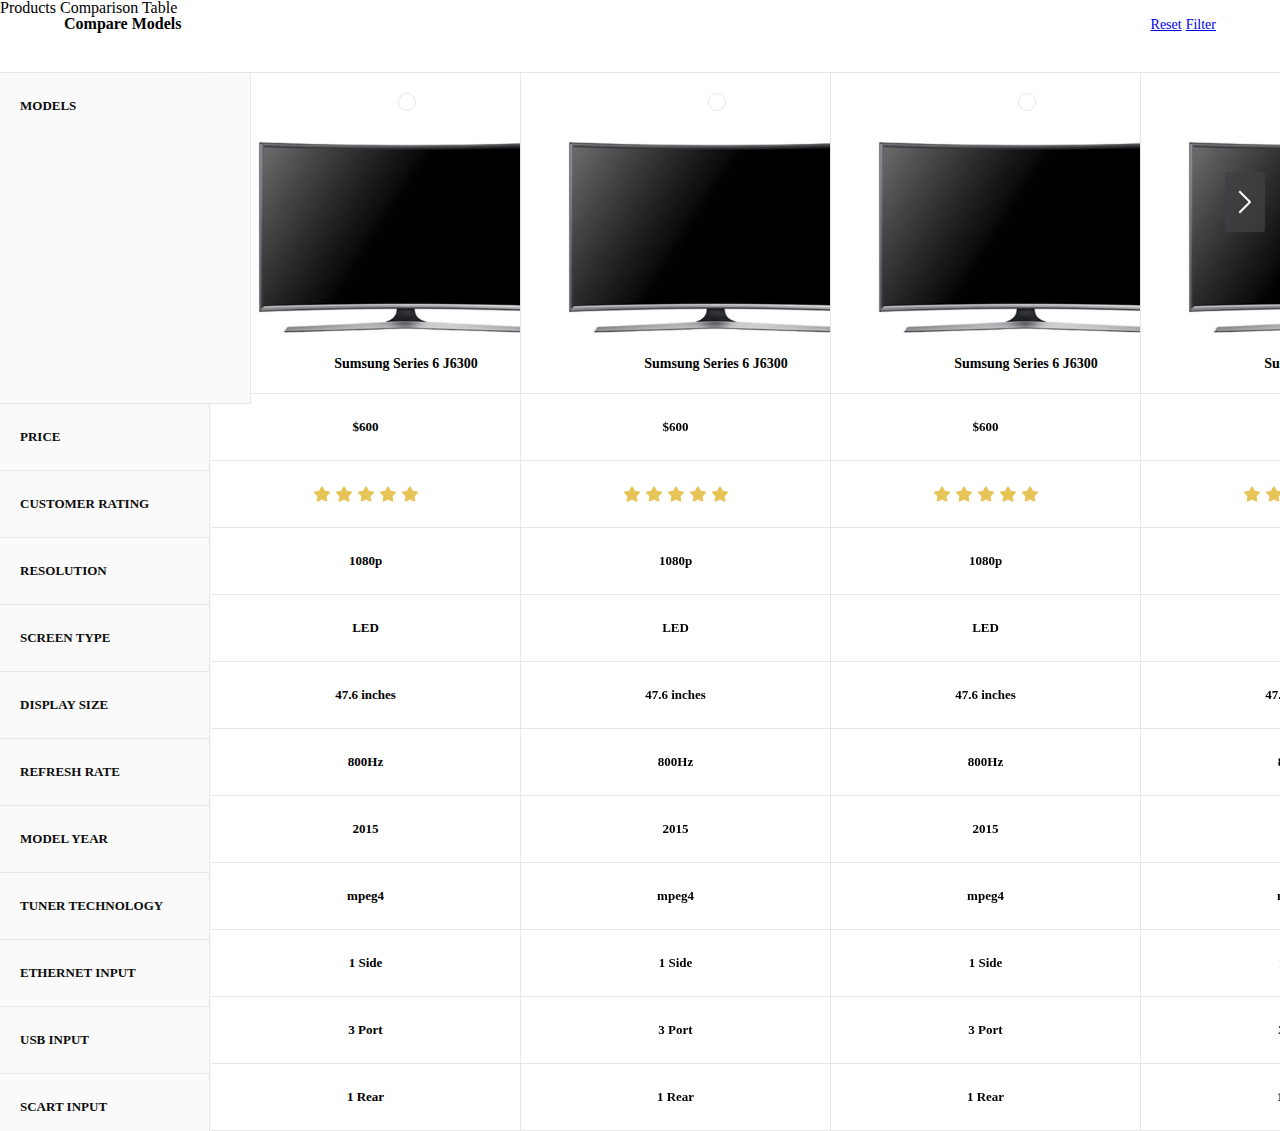
<file: static/assets/plugins/products-comparison-table/index.html>
<!doctype html>
<html lang="en" class="no-js">
<head>
	<meta charset="UTF-8">
	<meta name="viewport" content="width=device-width, initial-scale=1">
	<link href='https://fonts.googleapis.com/css?family=Source+Sans+Pro:300,400,600' rel='stylesheet' type='text/css'>

	<link rel="stylesheet" href="css/reset.css"> <!-- CSS reset -->
	<link rel="stylesheet" href="css/style.css"> <!-- Resource style -->
	<script src="js/modernizr.js"></script> <!-- Modernizr -->
  	
	<title>Products Comparison Table | CodyHouse</title>
</head>
<body>
	<section class="cd-intro">
		<h1>Products Comparison Table</h1>
	</section> <!-- .cd-intro -->

	<section class="cd-products-comparison-table">
		<header>
			<h2>Compare Models</h2>

			<div class="actions">
				<a href="#0" class="reset">Reset</a>
				<a href="#0" class="filter">Filter</a>
			</div>
		</header>

		<div class="cd-products-table">
			<div class="features">
				<div class="top-info">Models</div>
				<ul class="cd-features-list">
					<li>Price</li>
					<li>Customer Rating</li>
					<li>Resolution</li>
					<li>Screen Type</li>
					<li>Display Size</li>
					<li>Refresh Rate</li>
					<li>Model Year</li>
					<li>Tuner Technology</li>
					<li>Ethernet Input</li>
					<li>USB Input</li>
					<li>Scart Input</li>
				</ul>
			</div> <!-- .features -->
			
			<div class="cd-products-wrapper">
				<ul class="cd-products-columns">
					<li class="product">
						<div class="top-info">
							<div class="check"></div>
							<img src="img/product.png" alt="product image">
							<h3>Sumsung Series 6 J6300</h3>
						</div> <!-- .top-info -->

						<ul class="cd-features-list">
							<li>$600</li>
							<li class="rate"><span>5/5</span></li>
							<li>1080p</li>
							<li>LED</li>
							<li>47.6 inches</li>
							<li>800Hz</li>
							<li>2015</li>
							<li>mpeg4</li>
							<li>1 Side</li>
							<li>3 Port</li>
							<li>1 Rear</li>
						</ul>
					</li> <!-- .product -->

					<li class="product">
						<div class="top-info">
							<div class="check"></div>
							<img src="img/product.png" alt="product image">
							<h3>Sumsung Series 6 J6300</h3>
						</div> <!-- .top-info -->

						<ul class="cd-features-list">
							<li>$600</li>
							<li class="rate"><span>5/5</span></li>
							<li>1080p</li>
							<li>LED</li>
							<li>47.6 inches</li>
							<li>800Hz</li>
							<li>2015</li>
							<li>mpeg4</li>
							<li>1 Side</li>
							<li>3 Port</li>
							<li>1 Rear</li>
						</ul>
					</li> <!-- .product -->

					<li class="product">
						<div class="top-info">
							<div class="check"></div>
							<img src="img/product.png" alt="product image">
							<h3>Sumsung Series 6 J6300</h3>
						</div> <!-- .top-info -->

						<ul class="cd-features-list">
							<li>$600</li>
							<li class="rate"><span>5/5</span></li>
							<li>1080p</li>
							<li>LED</li>
							<li>47.6 inches</li>
							<li>800Hz</li>
							<li>2015</li>
							<li>mpeg4</li>
							<li>1 Side</li>
							<li>3 Port</li>
							<li>1 Rear</li>
						</ul>
					</li> <!-- .product -->

					<li class="product">
						<div class="top-info">
							<div class="check"></div>
							<img src="img/product.png" alt="product image">
							<h3>Sumsung Series 6 J6300</h3>
						</div> <!-- .top-info -->

						<ul class="cd-features-list">
							<li>$600</li>
							<li class="rate"><span>5/5</span></li>
							<li>1080p</li>
							<li>LED</li>
							<li>47.6 inches</li>
							<li>800Hz</li>
							<li>2015</li>
							<li>mpeg4</li>
							<li>1 Side</li>
							<li>3 Port</li>
							<li>1 Rear</li>
						</ul>
					</li> <!-- .product -->

					<li class="product">
						<div class="top-info">
							<div class="check"></div>
							<img src="img/product.png" alt="product image">
							<h3>Sumsung Series 6 J6300</h3>
						</div> <!-- .top-info -->

						<ul class="cd-features-list">
							<li>$600</li>
							<li class="rate"><span>5/5</span></li>
							<li>1080p</li>
							<li>LED</li>
							<li>47.6 inches</li>
							<li>800Hz</li>
							<li>2015</li>
							<li>mpeg4</li>
							<li>1 Side</li>
							<li>3 Port</li>
							<li>1 Rear</li>
						</ul>
					</li> <!-- .product -->

					<li class="product">
						<div class="top-info">
							<div class="check"></div>
							<img src="img/product.png" alt="product image">
							<h3>Sumsung Series 6 J6300</h3>
						</div> <!-- .top-info -->

						<ul class="cd-features-list">
							<li>$600</li>
							<li class="rate"><span>5/5</span></li>
							<li>1080p</li>
							<li>LED</li>
							<li>47.6 inches</li>
							<li>800Hz</li>
							<li>2015</li>
							<li>mpeg4</li>
							<li>1 Side</li>
							<li>3 Port</li>
							<li>1 Rear</li>
						</ul>
					</li> <!-- .product -->

					<li class="product">
						<div class="top-info">
							<div class="check"></div>
							<img src="img/product.png" alt="product image">
							<h3>Sumsung Series 6 J6300</h3>
						</div> <!-- .top-info -->

						<ul class="cd-features-list">
							<li>$600</li>
							<li class="rate"><span>5/5</span></li>
							<li>1080p</li>
							<li>LED</li>
							<li>47.6 inches</li>
							<li>800Hz</li>
							<li>2015</li>
							<li>mpeg4</li>
							<li>1 Side</li>
							<li>3 Port</li>
							<li>1 Rear</li>
						</ul>
					</li> <!-- .product -->

					<li class="product">
						<div class="top-info">
							<div class="check"></div>
							<img src="img/product.png" alt="product image">
							<h3>Sumsung Series 6 J6300</h3>
						</div> <!-- .top-info -->

						<ul class="cd-features-list">
							<li>$600</li>
							<li class="rate"><span>5/5</span></li>
							<li>1080p</li>
							<li>LED</li>
							<li>47.6 inches</li>
							<li>800Hz</li>
							<li>2015</li>
							<li>mpeg4</li>
							<li>1 Side</li>
							<li>3 Port</li>
							<li>1 Rear</li>
						</ul>
					</li> <!-- .product -->
				</ul> <!-- .cd-products-columns -->
			</div> <!-- .cd-products-wrapper -->
			
			<ul class="cd-table-navigation">
				<li><a href="#0" class="prev inactive">Prev</a></li>
				<li><a href="#0" class="next">Next</a></li>
			</ul>
		</div> <!-- .cd-products-table -->
	</section> <!-- .cd-products-comparison-table -->
<script src="js/jquery-2.1.4.js"></script>
<script src="js/main.js"></script> <!-- Resource jQuery -->
</body>
</html>
</file>
<file: static/assets/plugins/products-comparison-table/css/style.css>
/* -------------------------------- 

Main Components 

-------------------------------- */
.cd-products-comparison-table ul {
    margin-top: 0;
    margin-bottom: 0;
}

.cd-products-comparison-table {
  margin-bottom: 6em;
}
.cd-products-comparison-table::after {
  /* never visible - this is used in jQuery to check the current MQ */
  display: none;
  content: 'mobile';
}
.cd-products-comparison-table header {
  padding: 0 5% 25px;
}
.cd-products-comparison-table header::after {
  clear: both;
  content: "";
  display: table;
}
.cd-products-comparison-table h2 {
  float: left;
  font-weight: bold;
}
.cd-products-comparison-table .actions {
  float: right;
}
.cd-products-comparison-table .reset, .cd-products-comparison-table .filter {
  font-size: 14px;
}
.cd-products-comparison-table .filter {
  cursor: not-allowed;
}
.cd-products-comparison-table .filter.active {
  cursor: pointer;
  background-color: #9dc997;
}
.no-touch .cd-products-comparison-table .filter.active:hover {
  background-color: #a7cea1;
}
@media only screen and (min-width: 1170px) {
  .cd-products-comparison-table {
    margin-bottom: 0;
  }
  .cd-products-comparison-table::after {
    /* never visible - this is used in jQuery to check the current MQ */
    content: 'desktop';
  }
  .cd-products-comparison-table header {
    padding: 0 5% 40px;
  }
  .cd-products-comparison-table h2 {
    font-size: 16px;
  }
  .cd-products-comparison-table .reset, .cd-products-comparison-table .filter {
    font-size: 14px;
  }
}

.cd-products-table {
  position: relative;
  overflow: hidden;
}

.cd-products-table .features {
  /* fixed left column - product properties list */
  position: absolute;
  z-index: 1;
  top: 0;
  left: 0;
  width: 120px;
  border-style: solid;
  border-color: #e6e6e6;
  border-width: 1px;
  background-color: #fafafa;
  opacity: .95;
    border: 0;
}
.cd-products-table .features::after {
  /* color gradient on the right of .features -  visible while scrolling inside the .cd-products-table */
  content: '';
  position: absolute;
  top: 0;
  left: 100%;
  width: 4px;
  height: 100%;
  background-color: transparent;
  background-image: -webkit-linear-gradient(left, rgba(0, 0, 0, 0.06), transparent);
  background-image: linear-gradient(to right,rgba(0, 0, 0, 0.06), transparent);
  opacity: 0;
}
@media only screen and (min-width: 1170px) {
  .cd-products-table .features {
    width: 211px;
  }
}

.cd-products-table.scrolling .features::after {
  opacity: 1;
}

.cd-products-wrapper {
  overflow-x: auto;
  /* this fixes the buggy scrolling on webkit browsers - mobile devices only - when overflow property is applied */
  -webkit-overflow-scrolling: touch;
    border: 0;
}

.cd-products-columns {
  /* products list wrapper */
  width: 1200px;
  margin-left: 120px;
    margin-top: 0;
    margin-bottom: 0;
    
}
.cd-products-columns::after {
  clear: both;
  content: "";
  display: table;
}
@media only screen and (min-width: 1170px) {
  .cd-products-columns {
    width: 2480px;
    margin-left: 210px;
  }
}

.cd-products-columns .product {
  position: relative;
  float: left;
  width: 150px;
  text-align: center;
  -webkit-transition: opacity 0.3s, visibility 0.3s, -webkit-transform 0.3s;
  -moz-transition: opacity 0.3s, visibility 0.3s, -moz-transform 0.3s;
  transition: opacity 0.3s, visibility 0.3s, transform 0.3s;
}
.filtering .cd-products-columns .product:not(.selected) {
  opacity: 0;
  visibility: hidden;
  -webkit-transform: scale(0);
  -moz-transform: scale(0);
  -ms-transform: scale(0);
  -o-transform: scale(0);
  transform: scale(0);
}
.no-product-transition .cd-products-columns .product.selected {
  -webkit-transition: opacity 0.3s, visibility 0.3s;
  -moz-transition: opacity 0.3s, visibility 0.3s;
  transition: opacity 0.3s, visibility 0.3s;
}
.filtered .cd-products-columns .product:not(.selected) {
  position: absolute;
}
@media only screen and (min-width: 1170px) {
  .cd-products-columns .product {
    width: 310px;
  }
}

.cd-features-list li {
  font-size: 13px;
    line-height: 16px;
  font-weight: bold;
  padding: 25px 40px;
  border-color: #e6e6e6;
  border-style: solid;
  border-width: 1px;
    border-top: 0;
}
.cd-features-list li.rate {
  /* rating stars */
  padding: 21px 0;
}
.cd-features-list li.rate span {
  display: inline-block;
  height: 22px;
  width: 110px;
  background: url(../img/cd-star.svg);
  color: transparent;
}
@media only screen and (min-width: 1170px) {
  .cd-features-list li {
    font-size: 13px;
  }
  .cd-features-list li.rate {
    padding: 22px 0;
  }
}

.product img {
  max-width: 100%;
}

.product .top-info {
    border-right: 0!important;
}

.product .cd-features-list li {
    border-right: 0;
}

.features .cd-features-list {
    width: 210px;
}


.features .cd-features-list li,
.cd-products-table .features .top-info {
  /* fixed left column - items */
    font-size: 13px;
  font-weight: bold;
  /* set line-height value equal to font-size of text inside product cells */
  line-height: 14px;
  padding: 25px 10px;
  text-align: left;
}
@media only screen and (min-width: 1170px) {
  .features .cd-features-list li,
  .cd-products-table .features .top-info {
    text-transform: uppercase;
    line-height: 16px;
    padding: 25px 20px;
  }
}

.features .cd-features-list li {
  /* truncate text with dots */
  white-space: nowrap;
  text-overflow: ellipsis;
  overflow: hidden;
    border-top: 0;
    border-left: 0;
}

.cd-products-table .top-info {
  position: relative;
  height: 177px;
  width: 150px;
  text-align: center;
  padding: 1.25em 2.5em;
  border-color: #e6e6e6;
  border-style: solid;
  border-width: 1px;
  -webkit-transition: height 0.3s;
  -moz-transition: height 0.3s;
  transition: height 0.3s;
  cursor: pointer;
  background: #ffffff;
}
.cd-products-table .top-info::after {
  /* color gradient below .top-info -  visible when .top-info is fixed */
  content: '';
  position: absolute;
  left: 0;
  top: 100%;
  height: 4px;
  width: 100%;
  background-color: transparent;
  background-image: -webkit-linear-gradient(top, rgba(0, 0, 0, 0.06), transparent);
  background-image: linear-gradient(to bottom,rgba(0, 0, 0, 0.06), transparent);
  opacity: 0;
}
.cd-products-table .top-info h3 {
  padding: 1.25em 0 0.625em;
  font-weight: bold;
  font-size: 13px;
    margin: 0;
}
.cd-products-table .top-info img {
  display: block;
  -webkit-backface-visibility: hidden;
  backface-visibility: hidden;
}
.cd-products-table .top-info h3, .cd-products-table .top-info img {
  -webkit-transition: -webkit-transform 0.3s;
  -moz-transition: -moz-transform 0.3s;
  transition: transform 0.3s;
    margin: 0;
}
.cd-products-table .top-info .check {
  position: relative;
  display: inline-block;
  height: 16px;
  width: 16px;
  margin: 0 auto 1em;
}
.cd-products-table .top-info .check::after, .cd-products-table .top-info .check::before {
  /* used to create the check icon and green circle dot - visible when product is selected */
  position: absolute;
  top: 0;
  left: 0;
  content: '';
  height: 100%;
  width: 100%;
}
.cd-products-table .top-info .check::before {
  /* green circle dot */
  border-radius: 50%;
  border: 1px solid #e6e6e6;
  background: #ffffff;
  -webkit-transition: background-color 0.3s, -webkit-transform 0.3s, border-color 0.3s;
  -moz-transition: background-color 0.3s, -moz-transform 0.3s, border-color 0.3s;
  transition: background-color 0.3s, transform 0.3s, border-color 0.3s;
}
.cd-products-table .top-info .check::after {
  /* check icon */
  background: url(../img/cd-check.svg) no-repeat center center;
  background-size: 24px 24px;
  opacity: 0;
  -webkit-transition: opacity 0.3s;
  -moz-transition: opacity 0.3s;
  transition: opacity 0.3s;
}
@media only screen and (min-width: 1170px) {
  .cd-products-table .top-info {
    height: 280px;
    width: 310px;
  }
  .cd-products-table .top-info h3 {
    padding-top: 1.4em;
    font-size: 14px;
    margin: 0;
  }
  .cd-products-table .top-info .check {
    margin-bottom: 1.5em;
  }
}

.cd-products-table .features .top-info {
  /* models */
  width: 120px;
  cursor: auto;
  background: #fafafa;
    border-left: 0;
}
@media only screen and (min-width: 1170px) {
  .cd-products-table .features .top-info {
    width: 210px;
  }
}

.cd-products-table .selected .top-info .check::before {
  /* green circle dot */
  background: #9dc997;
  border-color: #9dc997;
  -webkit-transform: scale(1.5);
  -moz-transform: scale(1.5);
  -ms-transform: scale(1.5);
  -o-transform: scale(1.5);
  transform: scale(1.5);
  -webkit-animation: cd-bounce 0.3s;
  -moz-animation: cd-bounce 0.3s;
  animation: cd-bounce 0.3s;
}

@-webkit-keyframes cd-bounce {
  0% {
    -webkit-transform: scale(1);
  }
  60% {
    -webkit-transform: scale(1.6);
  }
  100% {
    -webkit-transform: scale(1.5);
  }
}
@-moz-keyframes cd-bounce {
  0% {
    -moz-transform: scale(1);
  }
  60% {
    -moz-transform: scale(1.6);
  }
  100% {
    -moz-transform: scale(1.5);
  }
}
@keyframes cd-bounce {
  0% {
    -webkit-transform: scale(1);
    -moz-transform: scale(1);
    -ms-transform: scale(1);
    -o-transform: scale(1);
    transform: scale(1);
  }
  60% {
    -webkit-transform: scale(1.6);
    -moz-transform: scale(1.6);
    -ms-transform: scale(1.6);
    -o-transform: scale(1.6);
    transform: scale(1.6);
  }
  100% {
    -webkit-transform: scale(1.5);
    -moz-transform: scale(1.5);
    -ms-transform: scale(1.5);
    -o-transform: scale(1.5);
    transform: scale(1.5);
  }
}
.cd-products-table .selected .top-info .check::after {
  /* check icon */
  opacity: 1;
}

@media only screen and (min-width: 1170px) {
  .cd-products-table.top-fixed .cd-products-columns > li,
  .cd-products-table.top-scrolling .cd-products-columns > li,
  .cd-products-table.top-fixed .features,
  .cd-products-table.top-scrolling .features {
    padding-top: 160px;
  }

  .cd-products-table.top-fixed .top-info,
  .cd-products-table.top-scrolling .top-info {
    height: 160px;
    position: fixed;
    top: 0;
  }
  .no-cssgradients .cd-products-table.top-fixed .top-info, .no-cssgradients
  .cd-products-table.top-scrolling .top-info {
    border-bottom: 1px solid #e6e6e6;
  }
  .cd-products-table.top-fixed .top-info::after,
  .cd-products-table.top-scrolling .top-info::after {
    opacity: 1;
  }
  .cd-products-table.top-fixed .top-info h3,
  .cd-products-table.top-scrolling .top-info h3 {
    -webkit-transform: translateY(-116px);
    -moz-transform: translateY(-116px);
    -ms-transform: translateY(-116px);
    -o-transform: translateY(-116px);
    transform: translateY(-116px);
  }
  .cd-products-table.top-fixed .top-info img,
  .cd-products-table.top-scrolling .top-info img {
    -webkit-transform: translateY(-62px) scale(0.4);
    -moz-transform: translateY(-62px) scale(0.4);
    -ms-transform: translateY(-62px) scale(0.4);
    -o-transform: translateY(-62px) scale(0.4);
    transform: translateY(-62px) scale(0.4);
  }

  .cd-products-table.top-scrolling .top-info {
    position: absolute;
  }
}
.cd-table-navigation a {
  position: absolute;
  z-index: 2;
  top: 0;
  right: 15px;
  -webkit-transform: translateY(55px);
  -moz-transform: translateY(55px);
  -ms-transform: translateY(55px);
  -o-transform: translateY(55px);
  transform: translateY(55px);
  /* replace text with image */
  overflow: hidden;
  text-indent: 100%;
  white-space: nowrap;
  color: transparent;
  height: 60px;
  width: 40px;
  background: rgba(64, 64, 66, 0.8) url("../img/cd-arrow.svg") no-repeat center center;
  border-radius: 3px;
  -webkit-transition: background-color 0.3s, opacity 0.3s, visibility 0.3s, -webkit-transform 0.3s;
  -moz-transition: background-color 0.3s, opacity 0.3s, visibility 0.3s, -moz-transform 0.3s;
  transition: background-color 0.3s, opacity 0.3s, visibility 0.3s, transform 0.3s;
}
.cd-table-navigation a.inactive {
  opacity: 0;
  visibility: hidden;
}
.cd-table-navigation a.prev {
  left: 120px;
  right: auto;
  -webkit-transform: translateY(55px) translateX(15px) rotate(180deg);
  -moz-transform: translateY(55px) translateX(15px) rotate(180deg);
  -ms-transform: translateY(55px) translateX(15px) rotate(180deg);
  -o-transform: translateY(55px) translateX(15px) rotate(180deg);
  transform: translateY(55px) translateX(15px) rotate(180deg);
}
.no-touch .cd-table-navigation a:hover {
  background-color: #404042;
}
@media only screen and (min-width: 1170px) {
  .cd-table-navigation a {
    -webkit-transform: translateY(100px);
    -moz-transform: translateY(100px);
    -ms-transform: translateY(100px);
    -o-transform: translateY(100px);
    transform: translateY(100px);
  }
  .cd-table-navigation a.prev {
    left: 210px;
    -webkit-transform: translateY(100px) translateX(15px) rotate(180deg);
    -moz-transform: translateY(100px) translateX(15px) rotate(180deg);
    -ms-transform: translateY(100px) translateX(15px) rotate(180deg);
    -o-transform: translateY(100px) translateX(15px) rotate(180deg);
    transform: translateY(100px) translateX(15px) rotate(180deg);
  }
  .top-fixed .cd-table-navigation a {
    position: fixed;
  }
  .top-fixed .cd-table-navigation a, .top-scrolling .cd-table-navigation a {
    -webkit-transform: translateY(45px);
    -moz-transform: translateY(45px);
    -ms-transform: translateY(45px);
    -o-transform: translateY(45px);
    transform: translateY(45px);
  }
  .top-fixed .cd-table-navigation a.prev, .top-scrolling .cd-table-navigation a.prev {
    -webkit-transform: translateY(45px) translateX(15px) rotate(180deg);
    -moz-transform: translateY(45px) translateX(15px) rotate(180deg);
    -ms-transform: translateY(45px) translateX(15px) rotate(180deg);
    -o-transform: translateY(45px) translateX(15px) rotate(180deg);
    transform: translateY(45px) translateX(15px) rotate(180deg);
  }
}

/* -------------------------------- 

No JS

-------------------------------- */
.no-js .actions {
  display: none;
}

.no-js .cd-products-table .top-info {
  height: 145px;
}
@media only screen and (min-width: 1170px) {
  .no-js .cd-products-table .top-info {
    height: 248px;
  }
}

.no-js .cd-products-columns .check {
  display: none;
}
</file>
